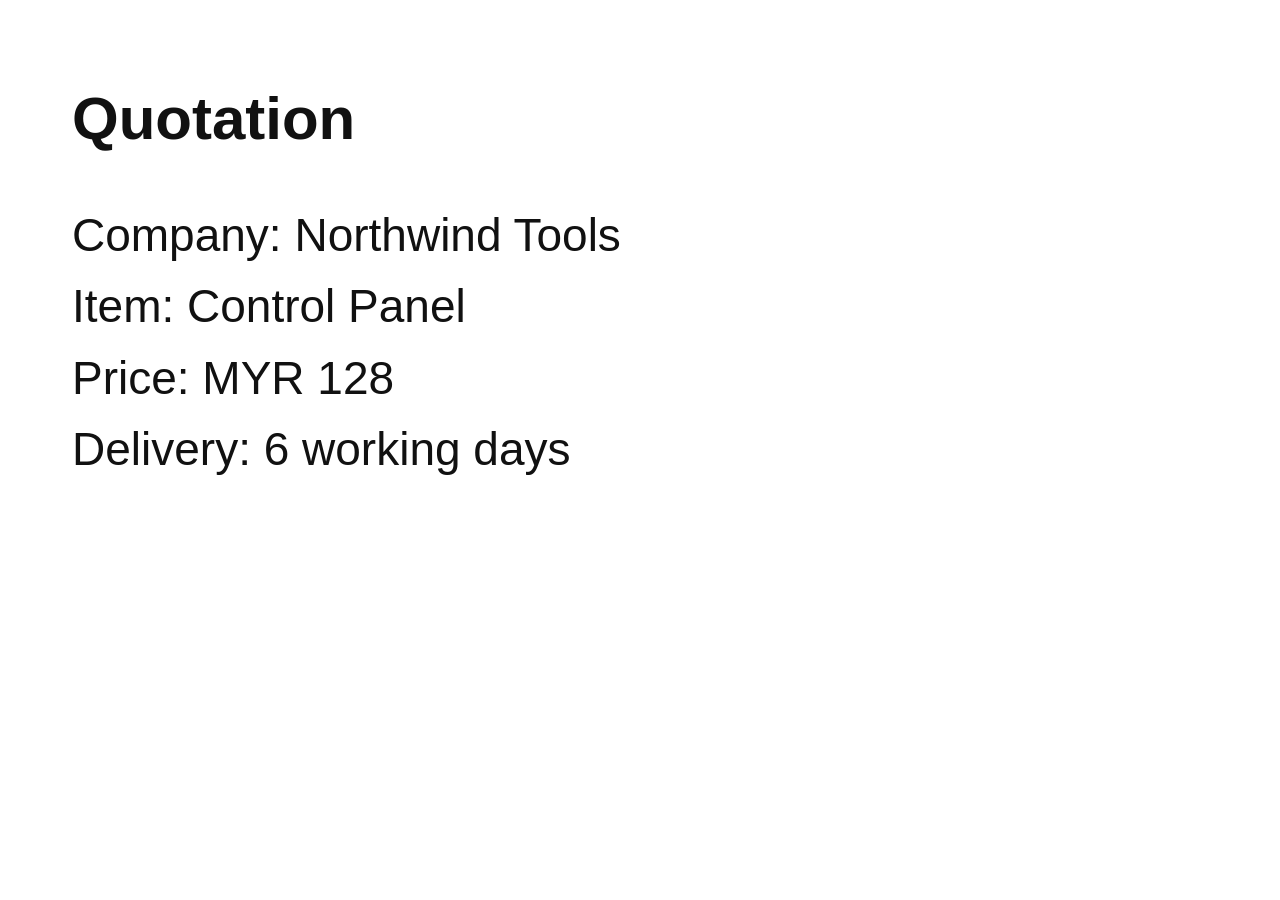
<file: tests/fixtures/scanned-quotation.html>
<!doctype html>
<html lang="en">
  <head>
    <meta charset="utf-8">
    <style>
      body {
        box-sizing: border-box;
        margin: 0;
        padding: 72px;
        color: #111;
        font-family: Arial, sans-serif;
        font-size: 46px;
        line-height: 1.55;
      }
      h1 { margin: 0 0 35px; font-size: 60px; }
    </style>
  </head>
  <body>
    <h1>Quotation</h1>
    <div>Company: Northwind Tools</div>
    <div>Item: Control Panel</div>
    <div>Price: MYR 128</div>
    <div>Delivery: 6 working days</div>
  </body>
</html>
</file>
